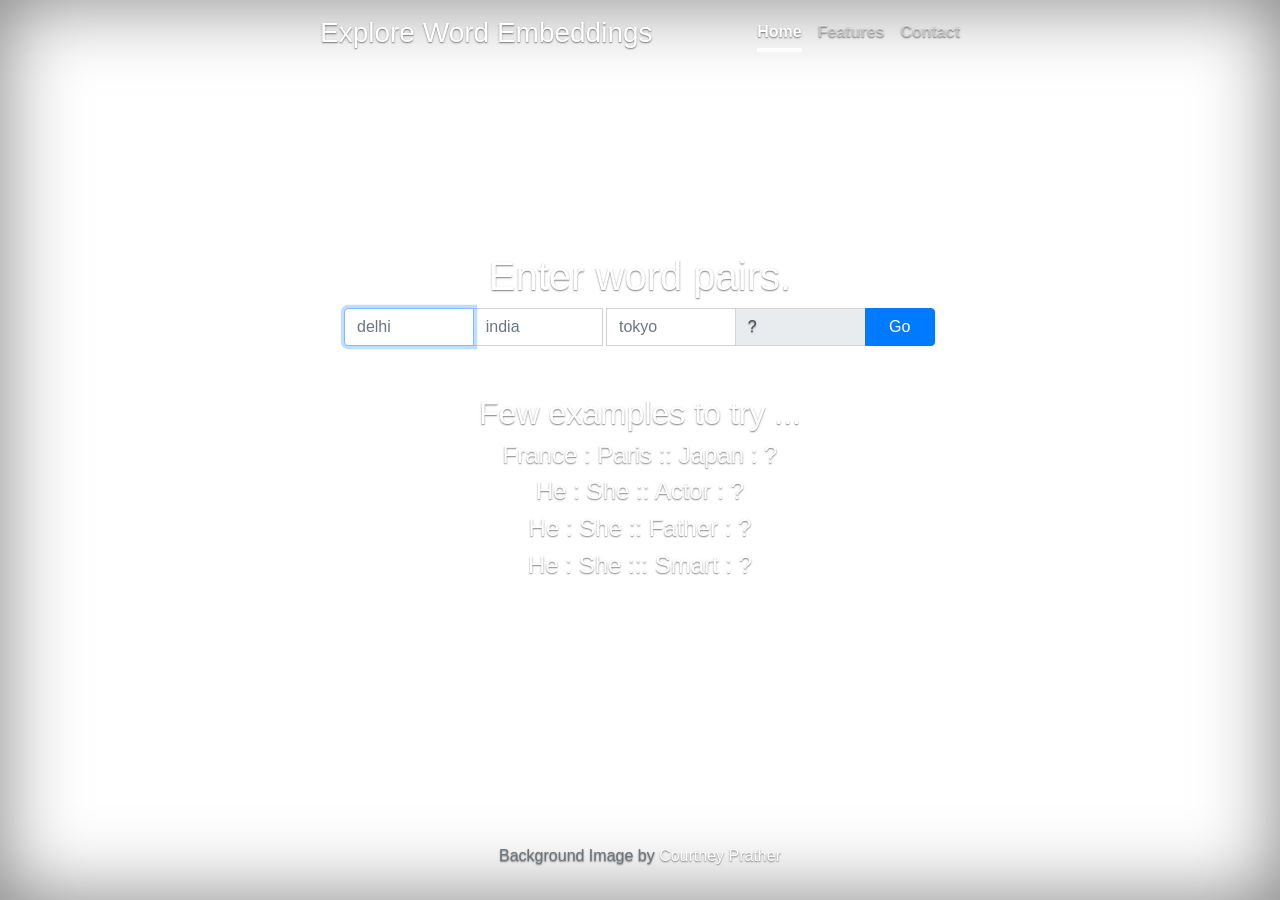
<file: web/templates/index.html>
<!doctype html>
<html lang="en">
  <head>
    <meta charset="utf-8">
    <meta name="viewport" content="width=device-width, initial-scale=1, shrink-to-fit=no">
    <meta name="description" content="">
    <meta name="author" content="">
    <link rel="icon" href="/static/favicon.ico">
    <link rel="apple-touch-icon" sizes="180x180" href="/static/apple-touch-icon.png">
    <link rel="icon" type="image/png" sizes="32x32" href="/static/favicon-32x32.png">
  <link rel="icon" type="image/png" sizes="16x16" href="/static/favicon-16x16.png">
  <link rel="manifest" href="/static/site.webmanifest">
  <link rel="mask-icon" href="/static/safari-pinned-tab.svg" color="#5bbad5">
  <meta name="msapplication-TileColor" content="#da532c">
  <meta name="theme-color" content="#ffffff">

    <title>Explore Word Embeddings</title>
    <!-- https://getbootstrap.com/docs/4.1/examples/cover/-- >

    <!-- Bootstrap core CSS -->
    <link rel="stylesheet" href="https://stackpath.bootstrapcdn.com/bootstrap/4.1.1/css/bootstrap.min.css" integrity="sha384-WskhaSGFgHYWDcbwN70/dfYBj47jz9qbsMId/iRN3ewGhXQFZCSftd1LZCfmhktB" crossorigin="anonymous">
    <!-- Custom styles for this template -->
    <link href="/static/css/cover.css" rel="stylesheet">
  </head>

  <body class="text-center">

    <div class="cover-container d-flex w-100 h-100 p-3 mx-auto flex-column">
      <header class="masthead mb-auto">
        <div class="inner">
          <h3 class="masthead-brand">Explore Word Embeddings</h3>
          <nav class="nav nav-masthead justify-content-center">
            <a class="nav-link active" href="#">Home</a>
            <a class="nav-link" href="#">Features</a>
            <a class="nav-link" href="#">Contact</a>
          </nav>
        </div>
      </header>




      <main role="main" class="inner cover">
      
      <h1 class="cover-heading">Enter word pairs.</h1>


      <form class="form-signin">
      <!--
        <h1 class="h3 mb-3 font-weight-normal">Please Enter Word Pairs</h1>
      -->

        <div class="input-group">
            <input style="width:20% " class="form-control " placeholder="delhi" name="word" autofocus type="text" />
            <input style="width:20% " class="form-control " placeholder="india" name="word" type="text" />
            &nbsp
            <input style="width:20% " class="form-control " placeholder="tokyo" name="word" required autofocus type="text" />
            <div style="width:34%" class="input-group-append">
                <span  style="width:65%" id=pairResult class="input-group-text"> ? </span>
                <button style="width:35%" class="btn btn-primary" type="button" id=foo onclick="get_wordpair()">Go</button>

             </div>
        </div>
      </form>

      <div id="instructions" class="mt-5" >
      <h2 ">Few examples to try ...</h2>
        <ul class="list-unstyled">
          <li><h4>France : Paris :: Japan  : ?</h4></li>
          <li><h4>He : She :: Actor  : ?</h4></li>
          <li><h4>He : She :: Father : ?</h4></li>
          <li><h4>He : She ::: Smart  : ?</h4></li>

        </ul>
      </div>
   


      
      </main>

      <footer class="mastfoot mt-auto">
        <div class="inner">
          <p class="mt-5 mb-3 text-muted">Background Image by
          <a href="https://unsplash.com/@courtmarie?utm_medium=referral&amp;utm_campaign=photographer-credit&amp;utm_content=creditBadge" target="_blank" rel="noopener noreferrer" title="Download free do whatever you want high-resolution photos from Courtney Prather">Courtney Prather</a>
        </P>
        </div>
      </footer>
    </div>


    <!-- Bootstrap core JavaScript
    ================================================== -->
    <!-- Placed at the end of the document so the pages load faster -->
    <script src="https://code.jquery.com/jquery-3.3.1.slim.min.js" integrity="sha384-q8i/X+965DzO0rT7abK41JStQIAqVgRVzpbzo5smXKp4YfRvH+8abtTE1Pi6jizo" crossorigin="anonymous"></script>
    <script>window.jQuery || document.write('<script src="static/js/vendor/jquery-slim.min.js"><\/script>')</script>
    <script src="https://cdnjs.cloudflare.com/ajax/libs/popper.js/1.14.3/umd/popper.min.js" integrity="sha384-ZMP7rVo3mIykV+2+9J3UJ46jBk0WLaUAdn689aCwoqbBJiSnjAK/l8WvCWPIPm49" crossorigin="anonymous"></script>
    <script src="https://stackpath.bootstrapcdn.com/bootstrap/4.1.1/js/bootstrap.min.js" integrity="sha384-smHYKdLADwkXOn1EmN1qk/HfnUcbVRZyYmZ4qpPea6sjB/pTJ0euyQp0Mk8ck+5T" crossorigin="anonymous"></script>
    <script>
    function get_wordpair()
    {

      document.getElementById("pairResult").textContent="Working";
      inpWord1 = document.getElementsByName("word")[0].value;
      inpWord2 = document.getElementsByName("word")[1].value;
      inpWord3 = document.getElementsByName("word")[2].value;
      
      // Use placeholders if there's no input 
      if (inpWord1 == "")
         inpWord1 = document.getElementsByName("word")[0].placeholder;
      
      if (inpWord2 == "")
         inpWord2 = document.getElementsByName("word")[1].placeholder;

      if (inpWord3 == "")
         inpWord3 = document.getElementsByName("word")[2].placeholder;

      // Put still working if there's no response in 5 seconds.
      /*
      setTimeout(function () {
             document.getElementById("pairResult").textContent=".. still working.."
      }, 5000);
      */

      fetch_url = "/result?w0=" + inpWord1 + "&w1=" + inpWord2 + "&w2=" + inpWord3

      console.log('Calling fetch..' + fetch_url);
      fetch(fetch_url)
        .then(function(response) {
                console.log('In fetch..');
           if (!response.ok) {
              console.log(response)
              return new Error(response);
            }
               console.log('Returning response');
           return response.text();
        })
        .then(function(myText) {
          document.getElementById("pairResult").textContent=myText;
      })
      .catch(function(err) { console.log(err); });



    }
    </script>
  </body>
</html>
</file>
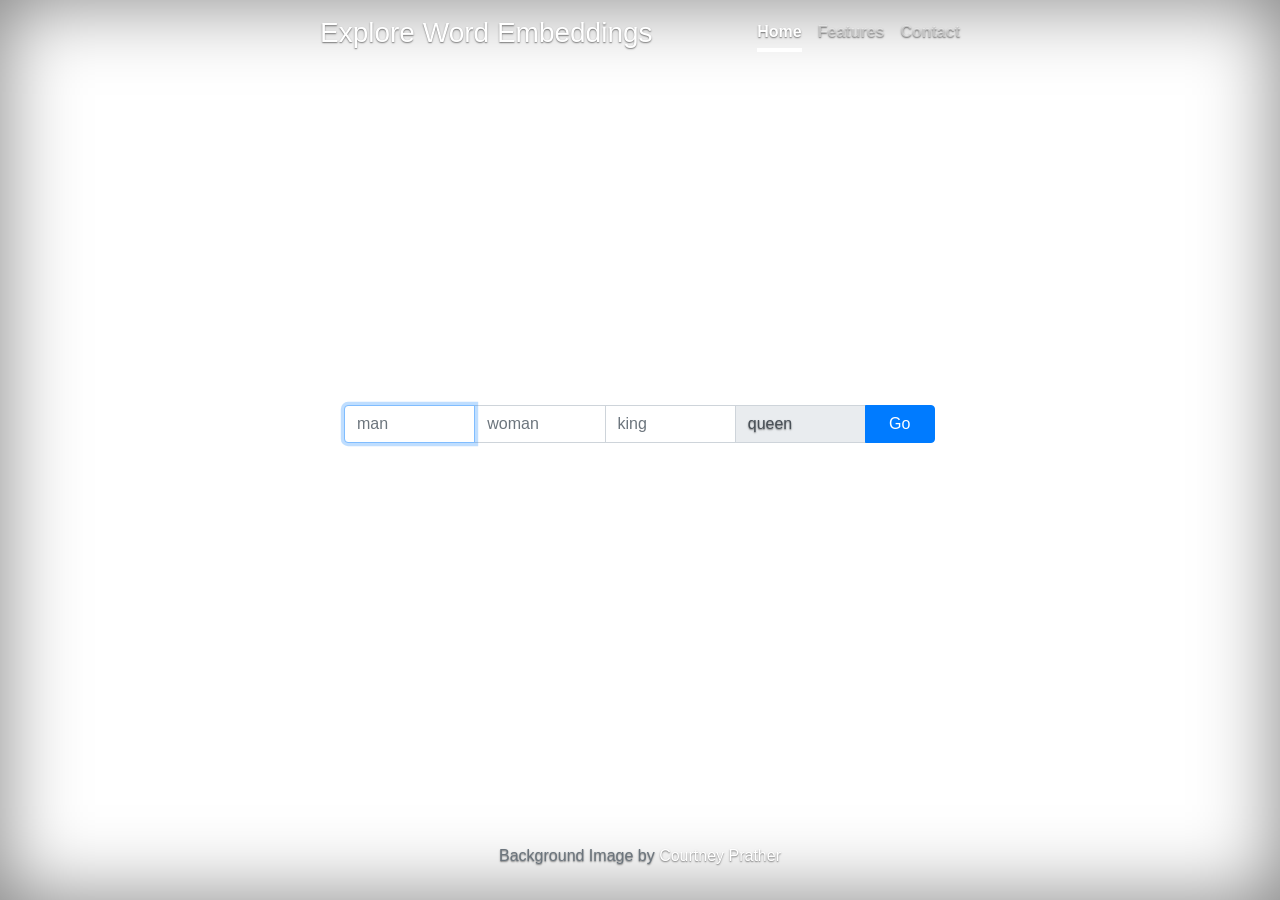
<file: templates/cover.html>
<!doctype html>
<html lang="en">
  <head>
    <meta charset="utf-8">
    <meta name="viewport" content="width=device-width, initial-scale=1, shrink-to-fit=no">
    <meta name="description" content="">
    <meta name="author" content="">
    <link rel="icon" href="/static/favicon.ico">
    <link rel="apple-touch-icon" sizes="180x180" href="/static/apple-touch-icon.png">
    <link rel="icon" type="image/png" sizes="32x32" href="/static/favicon-32x32.png">
  <link rel="icon" type="image/png" sizes="16x16" href="/static/favicon-16x16.png">
  <link rel="manifest" href="/static/site.webmanifest">
  <link rel="mask-icon" href="/static/safari-pinned-tab.svg" color="#5bbad5">
  <meta name="msapplication-TileColor" content="#da532c">
  <meta name="theme-color" content="#ffffff">

    <title>Explore Word Embeddings</title>
    <!-- https://getbootstrap.com/docs/4.1/examples/cover/-- >

    <!-- Bootstrap core CSS -->
    <link rel="stylesheet" href="https://stackpath.bootstrapcdn.com/bootstrap/4.1.1/css/bootstrap.min.css" integrity="sha384-WskhaSGFgHYWDcbwN70/dfYBj47jz9qbsMId/iRN3ewGhXQFZCSftd1LZCfmhktB" crossorigin="anonymous">
    <!-- Custom styles for this template -->
    <link href="/static/css/cover.css" rel="stylesheet">
  </head>

  <body class="text-center">

    <div class="cover-container d-flex w-100 h-100 p-3 mx-auto flex-column">
      <header class="masthead mb-auto">
        <div class="inner">
          <h3 class="masthead-brand">Explore Word Embeddings</h3>
          <nav class="nav nav-masthead justify-content-center">
            <a class="nav-link active" href="#">Home</a>
            <a class="nav-link" href="#">Features</a>
            <a class="nav-link" href="#">Contact</a>
          </nav>
        </div>
      </header>




      <main role="main" class="inner cover">
      
      <!--
      <h1 class="cover-heading">Please enter Word Pairs </h1>
      -->


      <form class="form-signin">
      <!--
        <h1 class="h3 mb-3 font-weight-normal">Please Enter Word Pairs</h1>
      -->

        <div class="input-group">
            <input style="width:22% " class="form-control " placeholder="man" name="word" autofocus type="text" />
            <input style="width:22% " class="form-control " placeholder="woman" name="word" type="text" />
            <input style="width:22% " class="form-control " placeholder="king" name="word" required autofocus type="text" />
            <div style="width:34%" class="input-group-append">
                <span  style="width:65%" id=pairResult class="input-group-text">queen</span>
                <button style="width:35%" class="btn btn-primary" type="button" id=foo onclick="get_wordpair()">Go</button>

             </div>
        </div>
      </form>
      
      </main>

      <footer class="mastfoot mt-auto">
        <div class="inner">
          <p class="mt-5 mb-3 text-muted">Background Image by
          <a href="https://unsplash.com/@courtmarie?utm_medium=referral&amp;utm_campaign=photographer-credit&amp;utm_content=creditBadge" target="_blank" rel="noopener noreferrer" title="Download free do whatever you want high-resolution photos from Courtney Prather">Courtney Prather</a>
        </P>
        </div>
      </footer>
    </div>


    <!-- Bootstrap core JavaScript
    ================================================== -->
    <!-- Placed at the end of the document so the pages load faster -->
    <script src="https://code.jquery.com/jquery-3.3.1.slim.min.js" integrity="sha384-q8i/X+965DzO0rT7abK41JStQIAqVgRVzpbzo5smXKp4YfRvH+8abtTE1Pi6jizo" crossorigin="anonymous"></script>
    <script>window.jQuery || document.write('<script src="static/js/vendor/jquery-slim.min.js"><\/script>')</script>
    <script src="https://cdnjs.cloudflare.com/ajax/libs/popper.js/1.14.3/umd/popper.min.js" integrity="sha384-ZMP7rVo3mIykV+2+9J3UJ46jBk0WLaUAdn689aCwoqbBJiSnjAK/l8WvCWPIPm49" crossorigin="anonymous"></script>
    <script src="https://stackpath.bootstrapcdn.com/bootstrap/4.1.1/js/bootstrap.min.js" integrity="sha384-smHYKdLADwkXOn1EmN1qk/HfnUcbVRZyYmZ4qpPea6sjB/pTJ0euyQp0Mk8ck+5T" crossorigin="anonymous"></script>
    <script>
    function get_wordpair()
    {

      document.getElementById("pairResult").textContent="Working";
      inpWord1 = document.getElementsByName("word")[0].value;
      inpWord2 = document.getElementsByName("word")[1].value;
      inpWord3 = document.getElementsByName("word")[2].value;
      
      // Use placeholders if there's no input 
      if (inpWord1 == "")
         inpWord1 = document.getElementsByName("word")[0].placeholder;
      
      if (inpWord2 == "")
         inpWord2 = document.getElementsByName("word")[1].placeholder;

      if (inpWord3 == "")
         inpWord3 = document.getElementsByName("word")[2].placeholder;

      // Put still working if there's no response in 5 seconds.
      /*
      setTimeout(function () {
             document.getElementById("pairResult").textContent=".. still working.."
      }, 5000);
      */

      console.log('Calling fetch..');
      fetch('foo')
        .then(function(response) {
                console.log('In fetch..');
           if (!response.ok) {
              console.log(response)
              return new Error(response);
            }
               console.log('Returning response');
           return response.text();
        })
        .then(function(myText) {
          document.getElementById("pairResult").textContent=myText;
      })
      .catch(function(err) { console.log(err); });



    }
    </script>
  </body>
</html>
</file>
<file: static/css/cover.css>
/*
 * Globals
 */

/* Links */
a,
a:focus,
a:hover {
  color: #fff;
}

/* Custom default button */
.btn-secondary,
.btn-secondary:hover,
.btn-secondary:focus {
  color: #333;
  text-shadow: none; /* Prevent inheritance from `body` */
  background-color: #fff;
  border: .05rem solid #fff;
}


/*
 * Base structure
 */

html,

body {
  height: 100%;
  background-color: #333; 
  background: url(../images/bg.jpg) no-repeat center center fixed; 
  -webkit-background-size: cover;
  -moz-background-size: cover;
  -o-background-size: cover;
  background-size: cover;
}

/*
from https://stackoverflow.com/questions/35669563/changing-the-opacity-of-background-image-in-css
*/

body {
  display: -ms-flexbox;
  display: flex;
  color: #fff;
  text-shadow: 0 .05rem .1rem rgba(0, 0, 0, .5);
  box-shadow: inset 0 0 5rem rgba(0, 0, 0, .5);
}

.cover-container {
  max-width: 42em;
}


/*
 * Header
 */
.masthead {
  margin-bottom: 2rem;
}

.masthead-brand {
  margin-bottom: 0;
}

.nav-masthead .nav-link {
  padding: .25rem 0;
  font-weight: 700;
  color: rgba(255, 255, 255, .5);
  background-color: transparent;
  border-bottom: .25rem solid transparent;
}

.nav-masthead .nav-link:hover,
.nav-masthead .nav-link:focus {
  border-bottom-color: rgba(255, 255, 255, .25);
}

.nav-masthead .nav-link + .nav-link {
  margin-left: 1rem;
}

.nav-masthead .active {
  color: #fff;
  border-bottom-color: #fff;
}

@media (min-width: 48em) {
  .masthead-brand {
    float: left;
  }
  .nav-masthead {
    float: right;
  }
}


/*
 * Cover
 */
.cover {
  padding: 0 1.5rem;
}
.cover .btn-lg {
  padding: .75rem 1.25rem;
  font-weight: 700;
}


/*
 * Footer
 */
.mastfoot {
  color: rgba(255, 255, 255, .5);
}
</file>
